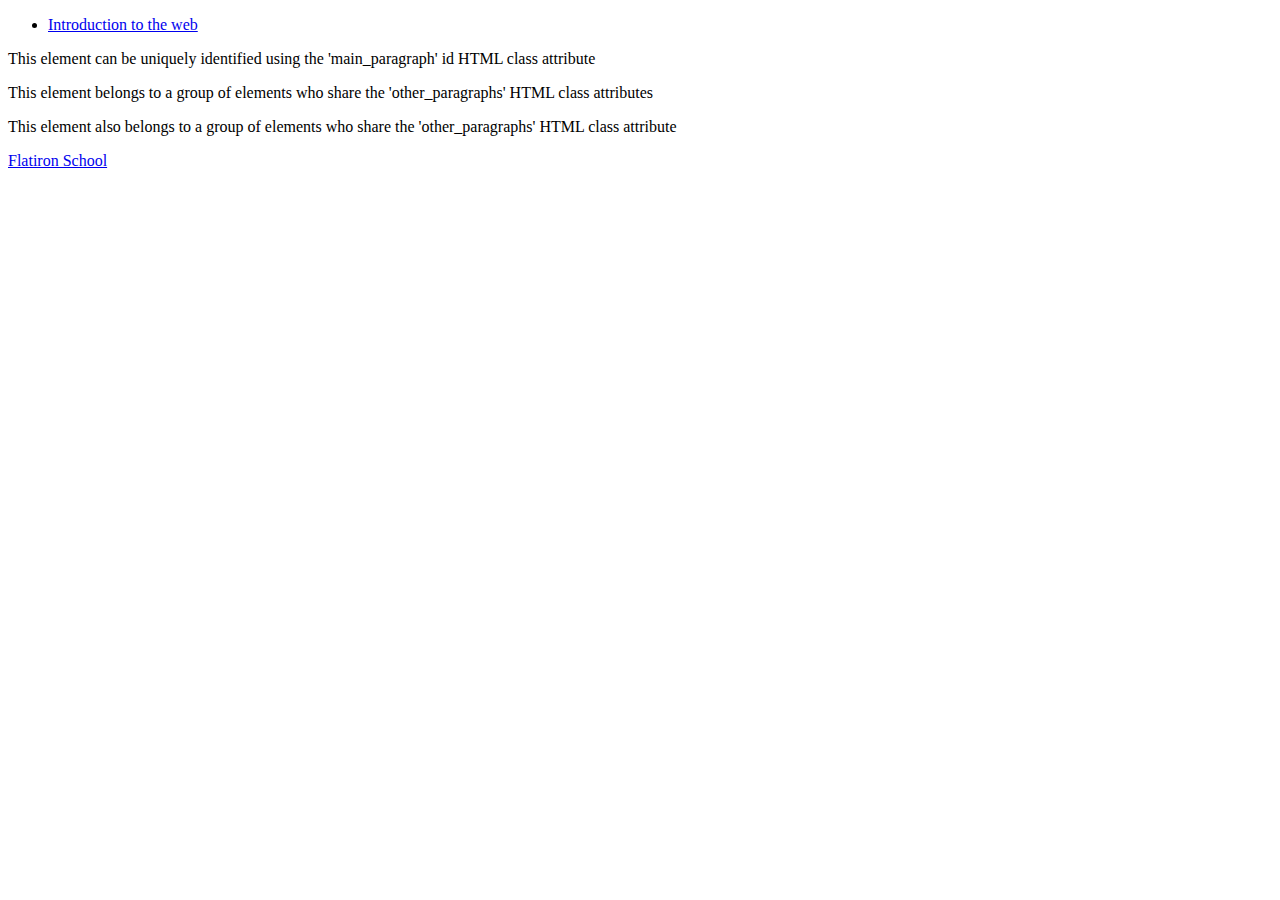
<file: index.html>
<!DOCTYPE html>
<html lang="en">
<head>
    <meta charset="UTF-8">
    <meta name="viewport" content="width=device-width, initial-scale=1.0">
    <title>Web development course</title>
</head>
<body>
    <header>
        <!--header element documentation: https://developer.mozilla.org/en-US/docs/Web/HTML/Element/header-->
        <nav id="main-navigation">
            <!--nav element documentation: https://developer.mozilla.org/en-US/docs/Web/HTML/Element/header-->
            <ul>
                <!--ul element documentation: https://developer.mozilla.org/en-US/docs/Web/HTML/Element/header-->
                <li> <a href="/web">Introduction to the web</a>
                </li>
        
            </ul>

        </nav>
    </header>
    <p id="main_paragraph"> This element can be uniquely identified using the 'main_paragraph' id HTML class attribute</p>
    <p class="other_paragraphs">This element belongs to a group of elements who share the 'other_paragraphs' HTML class attributes</p>
    <p class="other_paragraphs">This element also belongs to a group of elements who share the 'other_paragraphs' HTML class attribute </p>
    <a href="https://flatironschool.com/">Flatiron School</a>

    
</body>
</html>
</file>
